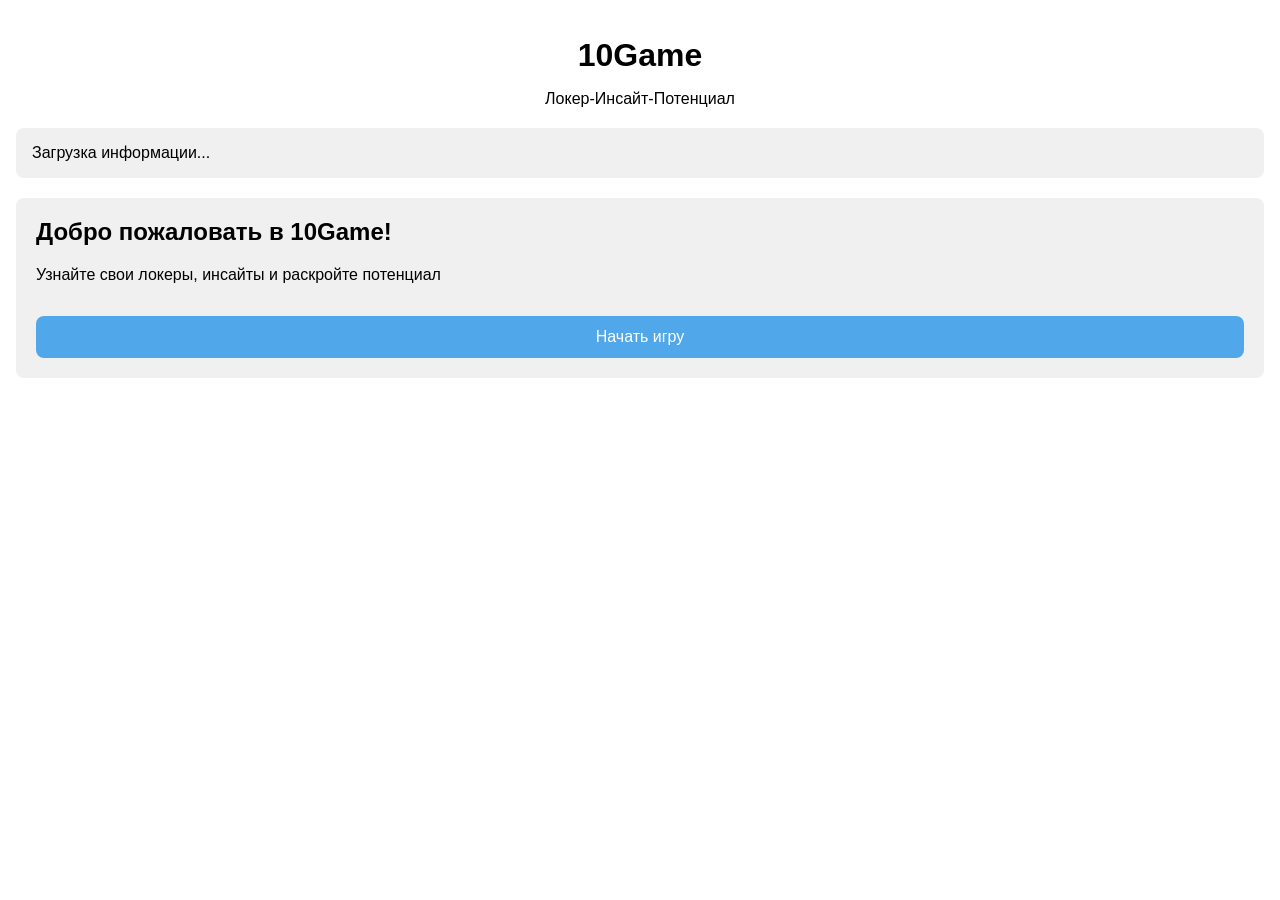
<file: index.html>
<!DOCTYPE html>
<html lang="ru">
<head>
    <meta charset="UTF-8">
    <meta name="viewport" content="width=device-width, initial-scale=1.0, maximum-scale=1.0, user-scalable=no">
    <title>10Game - LIP Агент</title>
    <script src="https://telegram.org/js/telegram-web-app.js"></script>
    <link rel="stylesheet" href="css/style.css">
</head>
<body>
    <div class="container">
        <div class="header">
            <h1>10Game</h1>
            <p>Локер-Инсайт-Потенциал</p>
        </div>
        
        <div class="user-info" id="userInfo">
            Загрузка информации...
        </div>
        
        <div class="game-container" id="gameContainer">
            <div class="game-intro">
                <h2>Добро пожаловать в 10Game!</h2>
                <p>Узнайте свои локеры, инсайты и раскройте потенциал</p>
            </div>
            
            <button class="button" id="startButton">Начать игру</button>
        </div>
    </div>

    <script src="js/app.js"></script>
</body>
</html>
</file>
<file: css/style.css>
body {
    font-family: -apple-system, BlinkMacSystemFont, 'Segoe UI', Roboto, Helvetica, Arial, sans-serif;
    margin: 0;
    padding: 0;
    background-color: var(--tg-theme-bg-color, #ffffff);
    color: var(--tg-theme-text-color, #000000);
}

.container {
    max-width: 100%;
    padding: 16px;
}

.header {
    text-align: center;
    margin-bottom: 20px;
    color: var(--tg-theme-text-color, #000000);
}

.header h1 {
    margin-bottom: 5px;
}

.button {
    background-color: var(--tg-theme-button-color, #50A8EB);
    color: var(--tg-theme-button-text-color, #ffffff);
    border: none;
    border-radius: 8px;
    padding: 12px 20px;
    font-size: 16px;
    font-weight: 500;
    cursor: pointer;
    width: 100%;
    margin-top: 16px;
    transition: opacity 0.2s;
}

.button:active {
    opacity: 0.8;
}

.user-info {
    background-color: var(--tg-theme-secondary-bg-color, #f0f0f0);
    border-radius: 8px;
    padding: 16px;
    margin-top: 16px;
    margin-bottom: 20px;
}

.game-container {
    background-color: var(--tg-theme-secondary-bg-color, #f0f0f0);
    border-radius: 8px;
    padding: 20px;
    margin-top: 16px;
}

.game-intro {
    margin-bottom: 16px;
}

.game-intro h2 {
    margin-top: 0;
    color: var(--tg-theme-text-color, #000000);
}

/* Состояния игры */
.game-question, .game-results {
    display: none;
}

.game-active .game-intro {
    display: none;
}

.game-active .game-question {
    display: block;
}

.results-active .game-question {
    display: none;
}

.results-active .game-results {
    display: block;
}

.option {
    background-color: var(--tg-theme-bg-color, #ffffff);
    border: 1px solid var(--tg-theme-hint-color, #cccccc);
    border-radius: 8px;
    padding: 12px;
    margin-bottom: 10px;
    cursor: pointer;
    transition: all 0.2s;
}

.option:hover {
    border-color: var(--tg-theme-button-color, #50A8EB);
}

.option.selected {
    background-color: var(--tg-theme-button-color, #50A8EB);
    color: var(--tg-theme-button-text-color, #ffffff);
    border-color: var(--tg-theme-button-color, #50A8EB);
}
</file>
